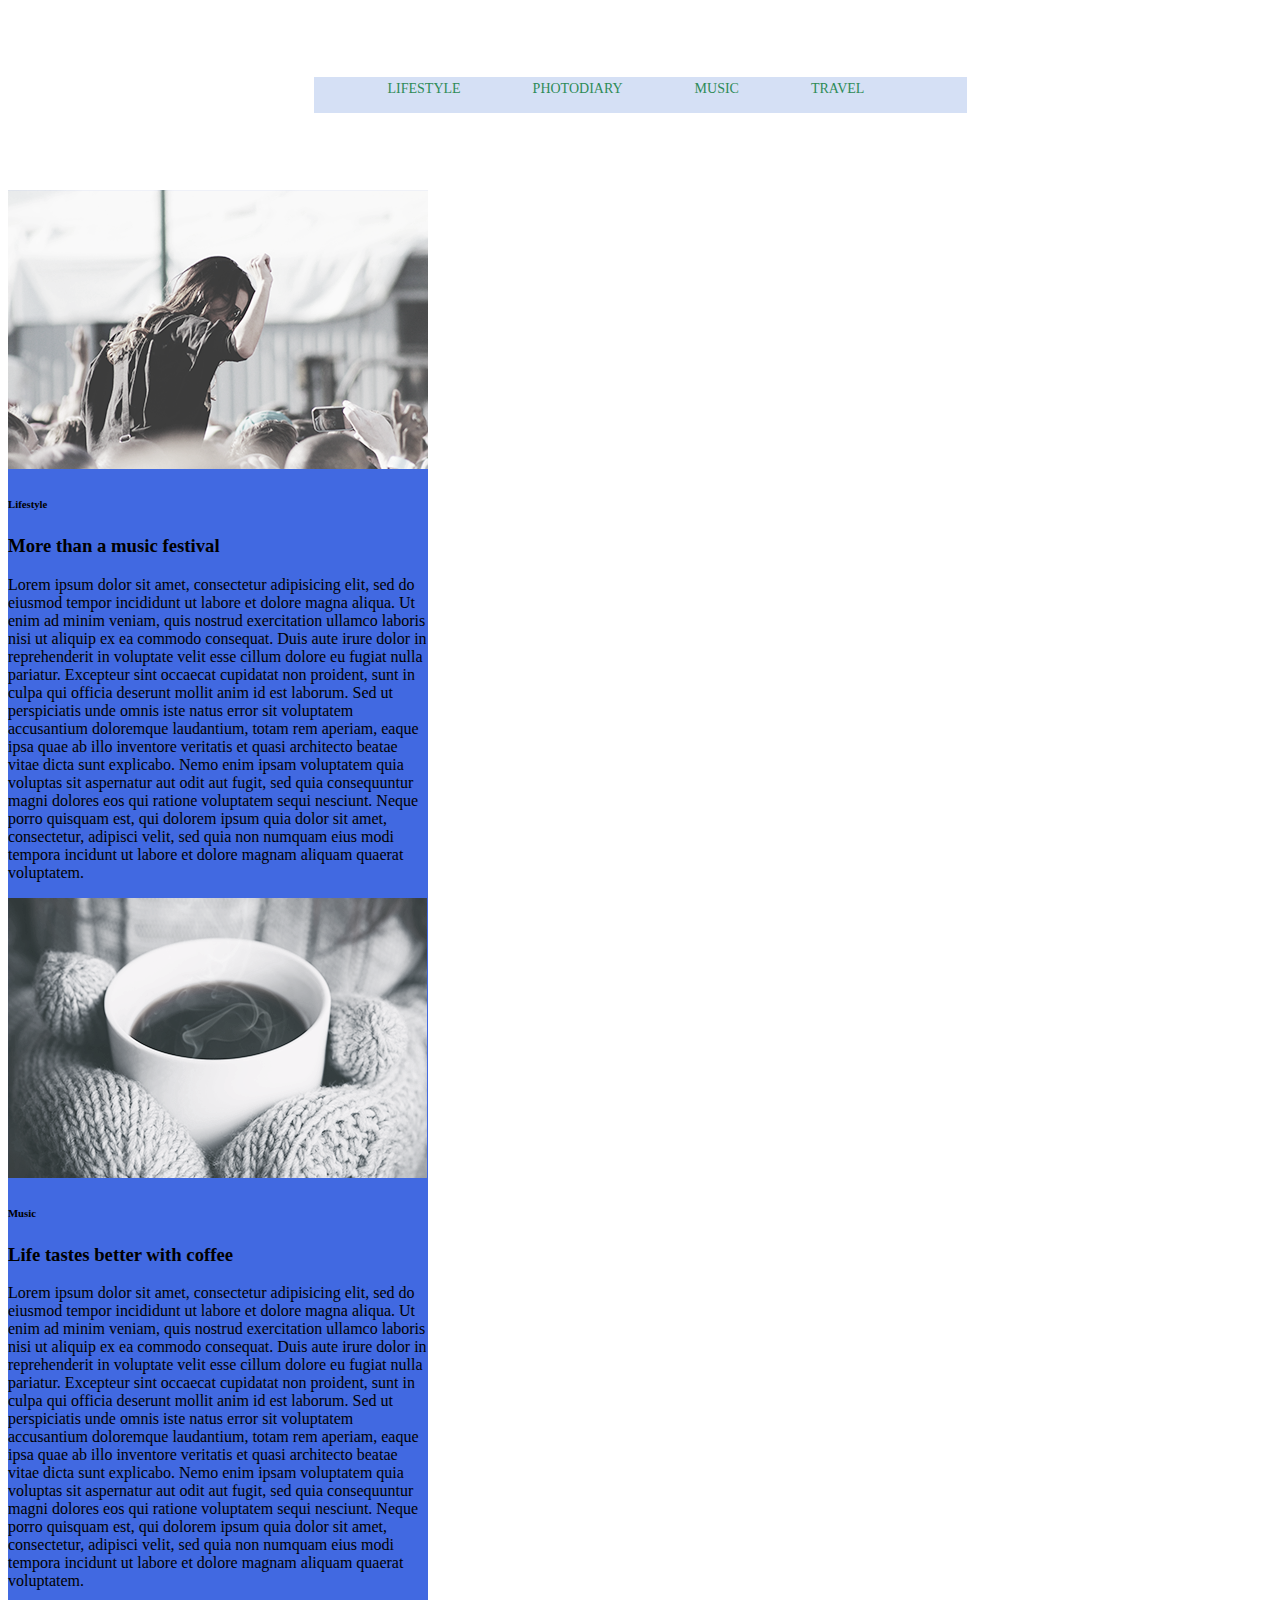
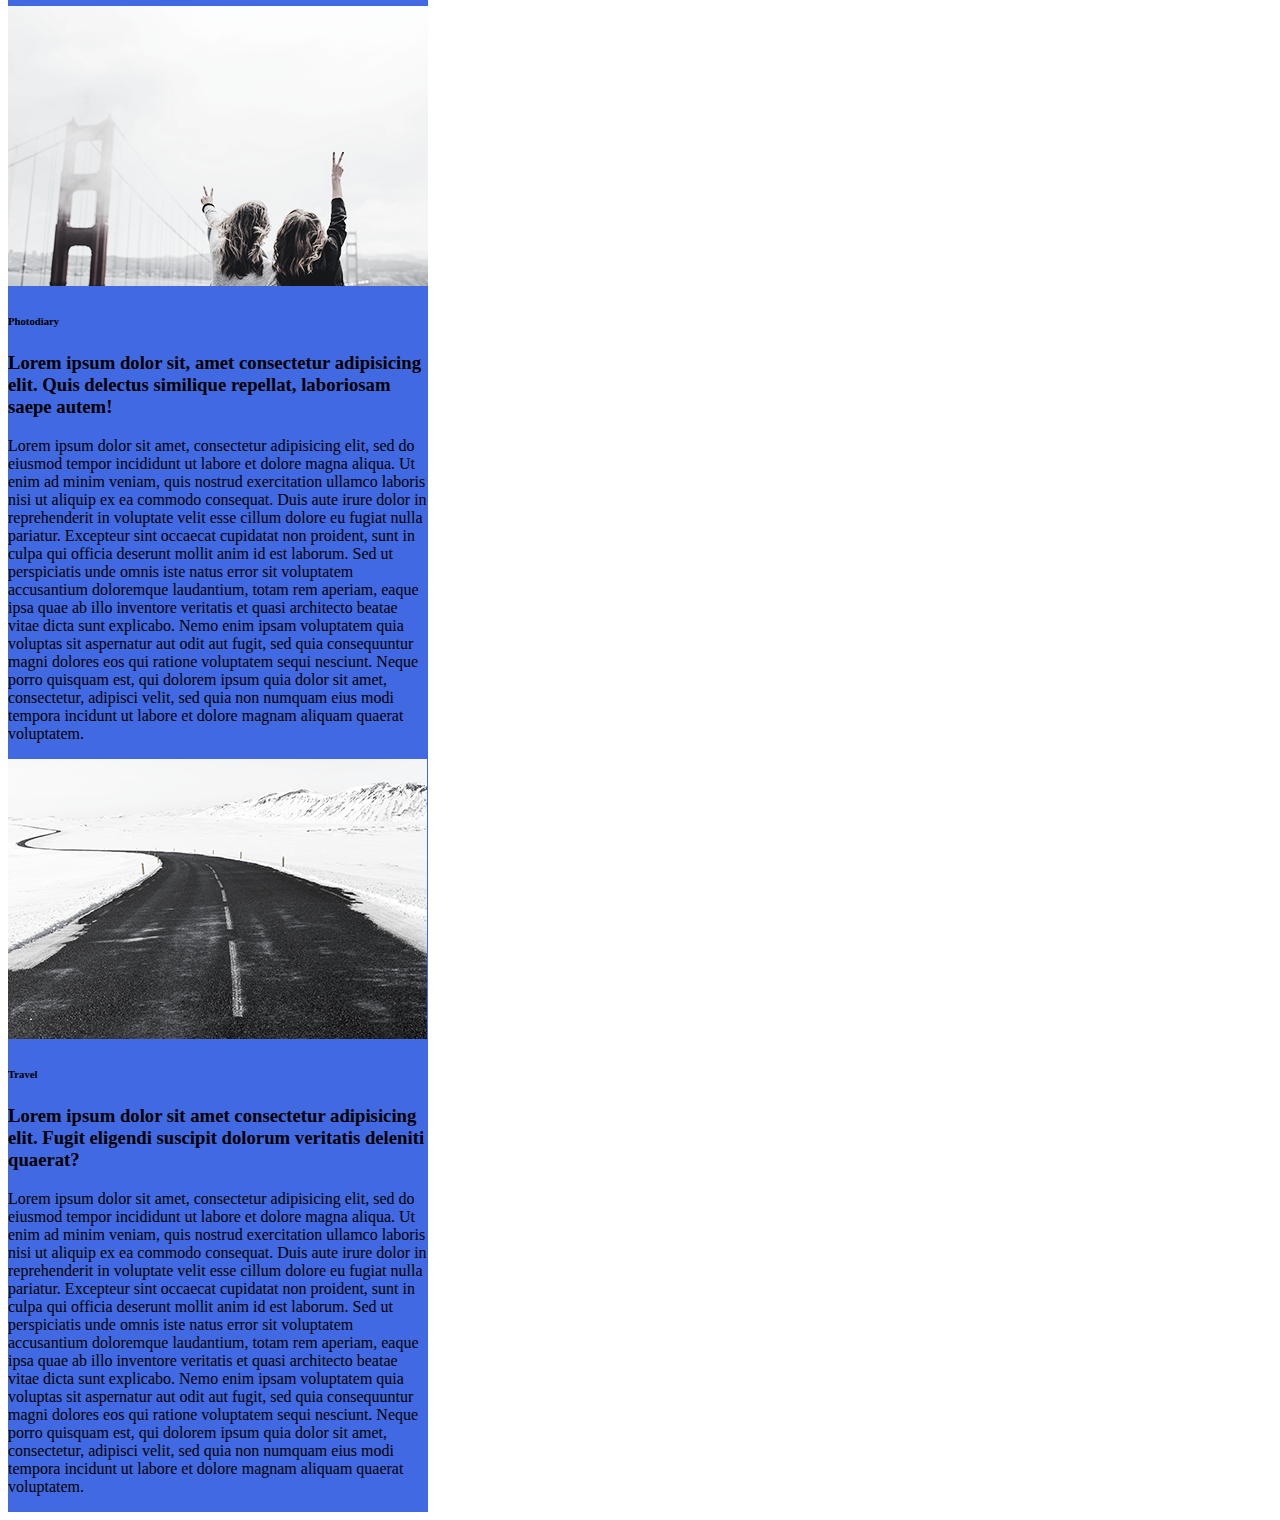
<file: first-version/АВОКАДО/index.html>
<!DOCTYPE html>
<html lang="en">
<head>
    <meta charset="UTF-8">
    <meta http-equiv="X-UA-Compatible" content="IE=edge">
    <meta name="viewport" content="width=device-width, initial-scale=1.0">
    <title>Document</title>
    <link rel="stylesheet" href="page-style.css">
</head>
<body>
    <div class="wrapper">
        <header>
            <a href="#">Lifestyle</a>
            <a href="#">photodiary</a>
            <a href="#">music</a>
            <a href="#">travel</a>
        </header>
        <div class="block">
          <div class="post">
               <img src="images/girl_image.png" alt="Girl">
               <h6>Lifestyle</h6>
               <h3>More than a music festival</h3>
               <p>Lorem ipsum dolor sit amet, consectetur adipisicing elit, sed do eiusmod tempor incididunt ut labore et dolore magna aliqua. Ut enim ad minim veniam, quis nostrud exercitation ullamco laboris nisi ut aliquip ex ea commodo consequat. Duis aute irure dolor in reprehenderit in voluptate velit esse cillum dolore eu fugiat nulla pariatur. Excepteur sint occaecat cupidatat non proident, sunt in culpa qui officia deserunt mollit anim id est laborum. Sed ut perspiciatis unde omnis iste natus error sit voluptatem accusantium doloremque laudantium, totam rem aperiam, eaque ipsa quae ab illo inventore veritatis et quasi architecto beatae vitae dicta sunt explicabo. Nemo enim ipsam voluptatem quia voluptas sit aspernatur aut odit aut fugit, sed quia consequuntur magni dolores eos qui ratione voluptatem sequi nesciunt. Neque porro quisquam est, qui dolorem ipsum quia dolor sit amet, consectetur, adipisci velit, sed quia non numquam eius modi tempora incidunt ut labore et dolore magnam aliquam quaerat voluptatem.</p>
            </div>
        <div class="block">
           <div class="post">
               <img src="images/coffe_image.png" alt="Coffe">
               <h6>Music</h6>
               <h3>Life tastes better with coffee</h3>
               <p>Lorem ipsum dolor sit amet, consectetur adipisicing elit, sed do eiusmod tempor incididunt ut labore et dolore magna aliqua. Ut enim ad minim veniam, quis nostrud exercitation ullamco laboris nisi ut aliquip ex ea commodo consequat. Duis aute irure dolor in reprehenderit in voluptate velit esse cillum dolore eu fugiat nulla pariatur. Excepteur sint occaecat cupidatat non proident, sunt in culpa qui officia deserunt mollit anim id est laborum. Sed ut perspiciatis unde omnis iste natus error sit voluptatem accusantium doloremque laudantium, totam rem aperiam, eaque ipsa quae ab illo inventore veritatis et quasi architecto beatae vitae dicta sunt explicabo. Nemo enim ipsam voluptatem quia voluptas sit aspernatur aut odit aut fugit, sed quia consequuntur magni dolores eos qui ratione voluptatem sequi nesciunt. Neque porro quisquam est, qui dolorem ipsum quia dolor sit amet, consectetur, adipisci velit, sed quia non numquam eius modi tempora incidunt ut labore et dolore magnam aliquam quaerat voluptatem.</p>
            </div>
        </div>
        <div class="block">
            <div class="post">
                <img src="images/two_girls_image.png" alt="Two Girl">
                <h6>Photodiary</h6>
                <h3>Lorem ipsum dolor sit, amet consectetur adipisicing elit. Quis delectus similique repellat, laboriosam saepe autem!</h3>
                <p>Lorem ipsum dolor sit amet, consectetur adipisicing elit, sed do eiusmod tempor incididunt ut labore et dolore magna aliqua. Ut enim ad minim veniam, quis nostrud exercitation ullamco laboris nisi ut aliquip ex ea commodo consequat. Duis aute irure dolor in reprehenderit in voluptate velit esse cillum dolore eu fugiat nulla pariatur. Excepteur sint occaecat cupidatat non proident, sunt in culpa qui officia deserunt mollit anim id est laborum. Sed ut perspiciatis unde omnis iste natus error sit voluptatem accusantium doloremque laudantium, totam rem aperiam, eaque ipsa quae ab illo inventore veritatis et quasi architecto beatae vitae dicta sunt explicabo. Nemo enim ipsam voluptatem quia voluptas sit aspernatur aut odit aut fugit, sed quia consequuntur magni dolores eos qui ratione voluptatem sequi nesciunt. Neque porro quisquam est, qui dolorem ipsum quia dolor sit amet, consectetur, adipisci velit, sed quia non numquam eius modi tempora incidunt ut labore et dolore magnam aliquam quaerat voluptatem.</p>
             </div>
         </div>
         <div class="block">
            <div class="post">
                <img src="images/image_dorogi_v_Russia.png" alt="Travel">
                <h6>Travel</h6>
                <h3>Lorem ipsum dolor sit amet consectetur adipisicing elit. Fugit eligendi suscipit dolorum veritatis deleniti quaerat?</h3>
                <p>Lorem ipsum dolor sit amet, consectetur adipisicing elit, sed do eiusmod tempor incididunt ut labore et dolore magna aliqua. Ut enim ad minim veniam, quis nostrud exercitation ullamco laboris nisi ut aliquip ex ea commodo consequat. Duis aute irure dolor in reprehenderit in voluptate velit esse cillum dolore eu fugiat nulla pariatur. Excepteur sint occaecat cupidatat non proident, sunt in culpa qui officia deserunt mollit anim id est laborum. Sed ut perspiciatis unde omnis iste natus error sit voluptatem accusantium doloremque laudantium, totam rem aperiam, eaque ipsa quae ab illo inventore veritatis et quasi architecto beatae vitae dicta sunt explicabo. Nemo enim ipsam voluptatem quia voluptas sit aspernatur aut odit aut fugit, sed quia consequuntur magni dolores eos qui ratione voluptatem sequi nesciunt. Neque porro quisquam est, qui dolorem ipsum quia dolor sit amet, consectetur, adipisci velit, sed quia non numquam eius modi tempora incidunt ut labore et dolore magnam aliquam quaerat voluptatem.</p>
             </div>
         </div>
    </div>
</body>
</html>
</file>
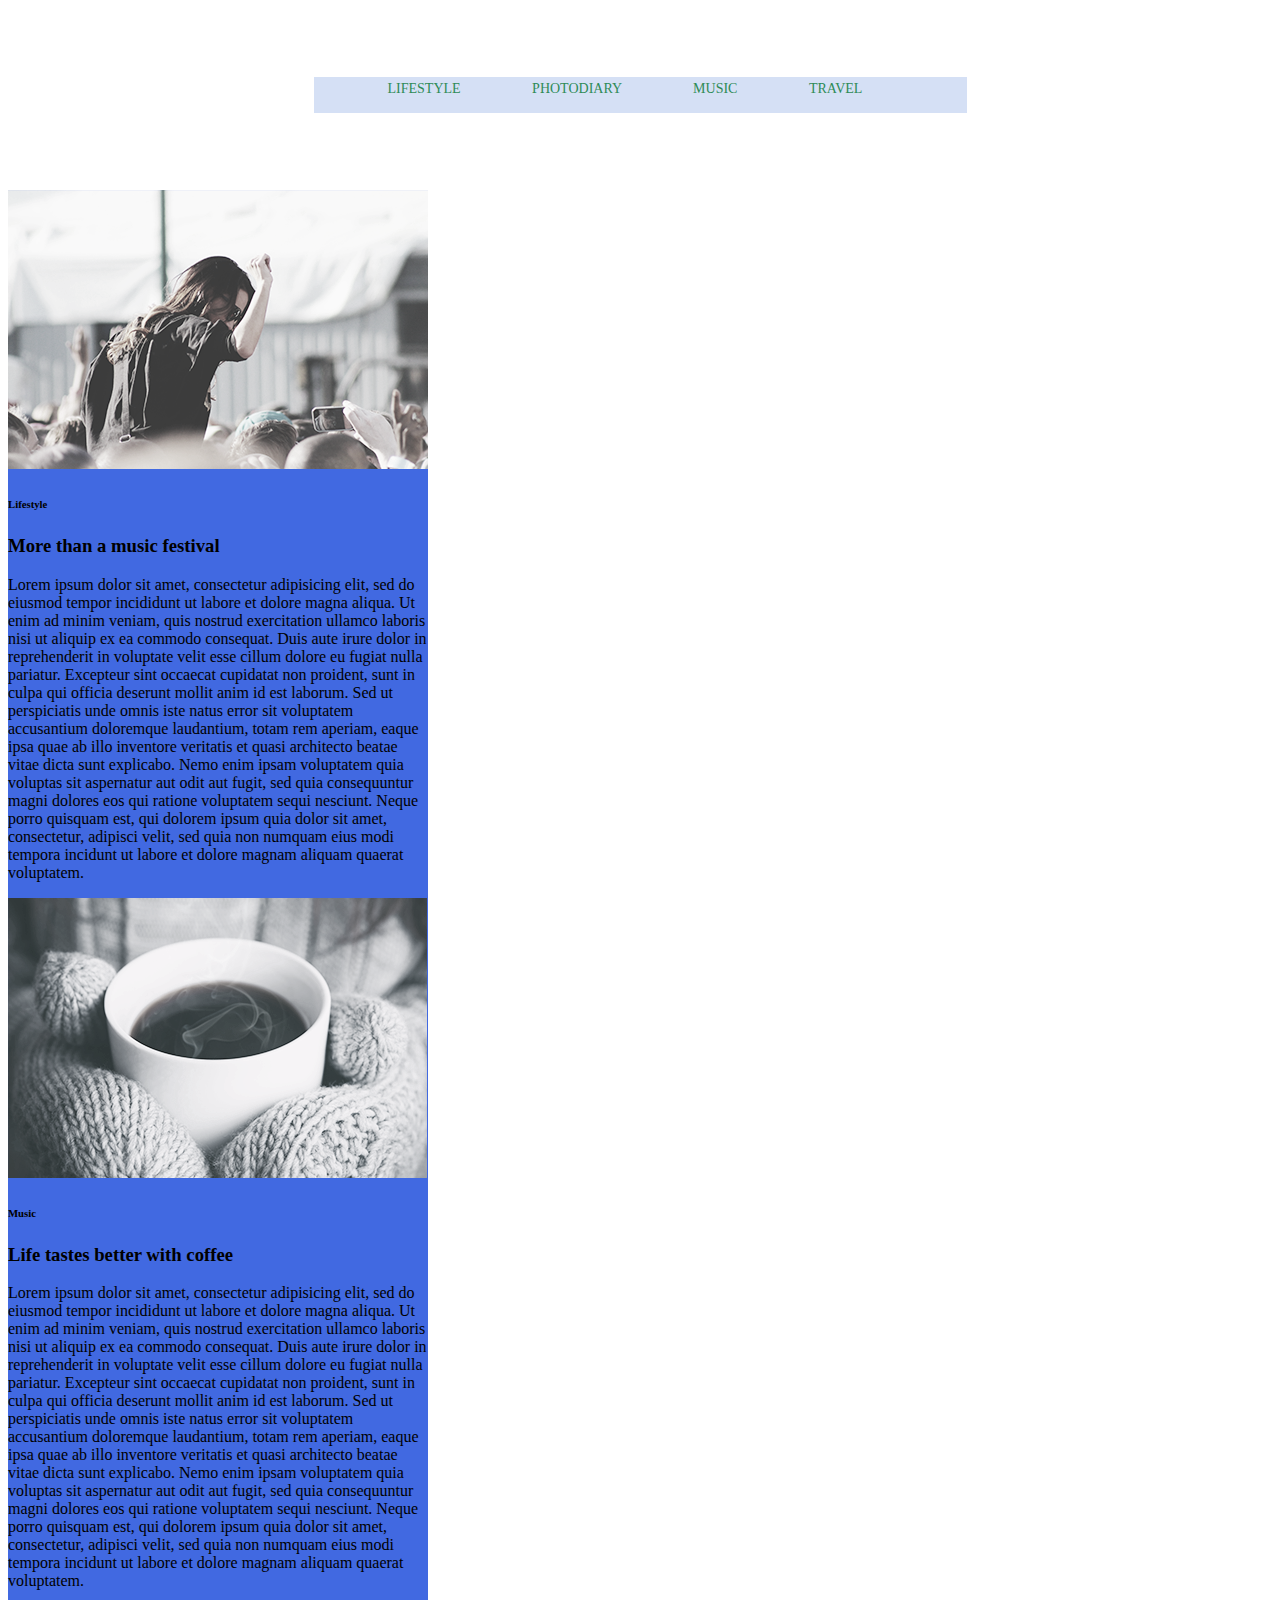
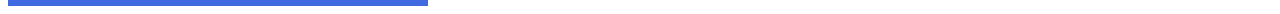
<file: Old site-Remake/first-version/АВОКАДО/index.html>
<!DOCTYPE html>
<html lang="en">
     <head>
         <link href="page-style.css" rel="stylesheet">
         <title>Document</title>
    </head>
    <body>
        <div class="wrapper">
              <header>
                <a href="#">Lifestyle </a>
                <a href="#">photodiary </a>
                <a href="#">music </a>
                <a href="#">travel </a>
              </header>
              <div class="block">
                <div class="post">
                     <img src="girl_image.png" alt="Girl">
                     <h6>Lifestyle</h6>
                     <h3>More than a music festival</h3>
                     <p>Lorem ipsum dolor sit amet, consectetur adipisicing elit, sed do eiusmod tempor incididunt ut labore et dolore magna aliqua. Ut enim ad minim veniam, quis nostrud exercitation ullamco laboris nisi ut aliquip ex ea commodo consequat. Duis aute irure dolor in reprehenderit in voluptate velit esse cillum dolore eu fugiat nulla pariatur. Excepteur sint occaecat cupidatat non proident, sunt in culpa qui officia deserunt mollit anim id est laborum. Sed ut perspiciatis unde omnis iste natus error sit voluptatem accusantium doloremque laudantium, totam rem aperiam, eaque ipsa quae ab illo inventore veritatis et quasi architecto beatae vitae dicta sunt explicabo. Nemo enim ipsam voluptatem quia voluptas sit aspernatur aut odit aut fugit, sed quia consequuntur magni dolores eos qui ratione voluptatem sequi nesciunt. Neque porro quisquam est, qui dolorem ipsum quia dolor sit amet, consectetur, adipisci velit, sed quia non numquam eius modi tempora incidunt ut labore et dolore magnam aliquam quaerat voluptatem.</p>
              </div>
                <div class="block">
                 <div class="post">
                     <img src="coffe_iamge.png" alt="Coffe">
                     <h6>Music</h6>
                     <h3>Life tastes better with coffee</h3>
                     <p>Lorem ipsum dolor sit amet, consectetur adipisicing elit, sed do eiusmod tempor incididunt ut labore et dolore magna aliqua. Ut enim ad minim veniam, quis nostrud exercitation ullamco laboris nisi ut aliquip ex ea commodo consequat. Duis aute irure dolor in reprehenderit in voluptate velit esse cillum dolore eu fugiat nulla pariatur. Excepteur sint occaecat cupidatat non proident, sunt in culpa qui officia deserunt mollit anim id est laborum. Sed ut perspiciatis unde omnis iste natus error sit voluptatem accusantium doloremque laudantium, totam rem aperiam, eaque ipsa quae ab illo inventore veritatis et quasi architecto beatae vitae dicta sunt explicabo. Nemo enim ipsam voluptatem quia voluptas sit aspernatur aut odit aut fugit, sed quia consequuntur magni dolores eos qui ratione voluptatem sequi nesciunt. Neque porro quisquam est, qui dolorem ipsum quia dolor sit amet, consectetur, adipisci velit, sed quia non numquam eius modi tempora incidunt ut labore et dolore magnam aliquam quaerat voluptatem.</p>
         </div>
     </body>
</html>
</file>
<file: first-version/АВОКАДО/page-style.css>
header {
    width: 573px;
    height: 36px;
    margin: 77px auto;
    padding: 0 40px;
    background: rgb(213, 224, 245)
}

a {
    width: 71px;
    height: 11px;
    font-family: "Playfair Display";
    font-size: 14px;
    font-weight: 400;
    line-height: 24px;
    text-transform: uppercase;
    text-decoration: none;
    margin: 0 32px;
}

.post {
    background-color: royalblue;
    display: inline-block;
    width: 420px;
}

a:link {
    color: seagreen;
    padding: 2px;
}

a:hover {
    color: blue;
    background: red;
}
</file>
<file: Old site-Remake/first-version/АВОКАДО/page-style.css>
header {
    width: 573px;
    height: 36px;
    margin: 77px auto;
    padding: 0 40px;
    background: rgb( 213, 224, 245)
    }

    a {
       width: 71px;
       height: 11px;
       font-family: "Playfair Display";
       font-size: 14px;
       font-weight: 400;
       line-height: 24px;
       text-transform: uppercase;
       text-decoration: none;

       margin:0 32px;
    }

    .post {
        background-color: royalblue;
        display: inline-block;
        width: 420px;
}

a:link {
    color: seagreen;
    padding: 2px;
}
a:hover {
    color: blue;
    background: red;
}
</file>
